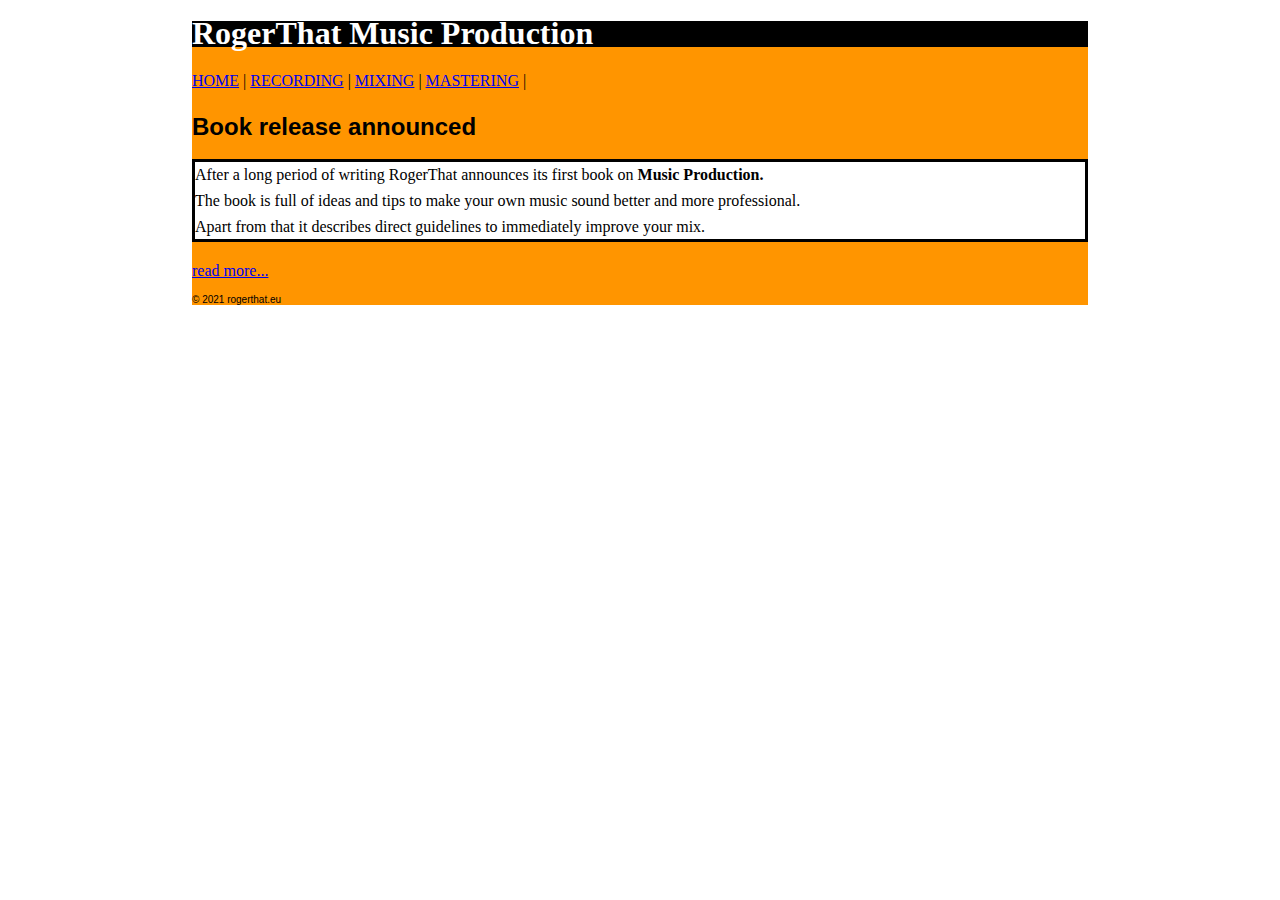
<file: Vierde opdracht/index.html>
<!DOCTYPE html>
<html>

<head>
  <!-- hier zet je de code in de head tags -->
  <title>Music Production</title>

  <link rel="stylesheet" type="text/css" href="styles.css">
</head>

<body>
  <div id="main-container">
    <header>
      <h1> RogerThat Music Production</h1>
    </header>
    <nav>
      <a href="index.html">HOME</a> |
      <a href="recording.html">RECORDING</a> |
      <a href="mixing.html">MIXING</a> |
      <a href="mastering.html">MASTERING</a> |
    
    </nav>

    <main>
      <section>
        <h2>Book release announced</h2>
      
        <p class="par-background">After a long period of writing RogerThat announces its first book on <b>Music Production.</b> <br>
          The book is full of ideas and tips to make your own music sound better and more professional. <br>
          Apart from that it describes direct guidelines to immediately improve your mix.</p>
      
        
        <a href="about.html">read more...</a>
      </section>

    </main>

    <footer>
      <p class="copyright">&copy; 2021 rogerthat.eu</p>
    </footer>
  </div>
</body>

</html>
</file>
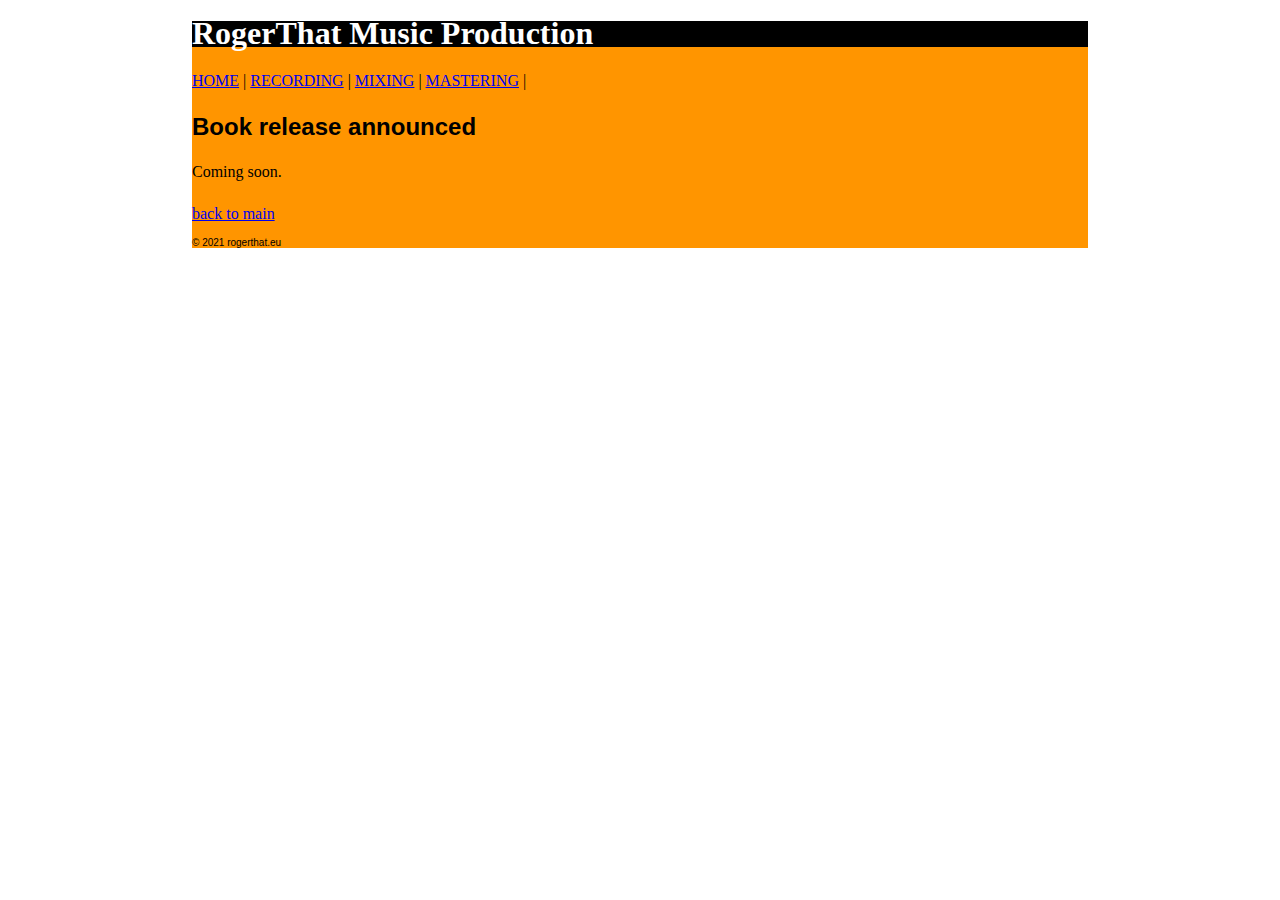
<file: Vierde opdracht/about.html>
<!DOCTYPE html>
<html>

<head>
  <!-- hier zet je de code in de head tags -->
  <title> Music Production </title>

  <link rel="stylesheet" type="text/css" href="styles.css">
</head>

<body>
    <div id="main-container">
        <header>
            <h1> RogerThat Music Production</h1>
        </header>
        <nav>
            <a href="index.html">HOME</a> |
            <a href="recording.html">RECORDING</a> |
            <a href="mixing.html">MIXING</a> |
            <a href="mastering.html">MASTERING</a> |
        
        </nav>

        <main>
            <section>
            <h2>Book release announced</h2>
            
            <p>Coming soon.</p>
            
            
            <a href="index.html">back to main</a>
            </section>

        </main>

        <footer>
            <p class="copyright">&copy; 2021 rogerthat.eu</p>
        </footer>
    </div>
</body>

</html>
</file>
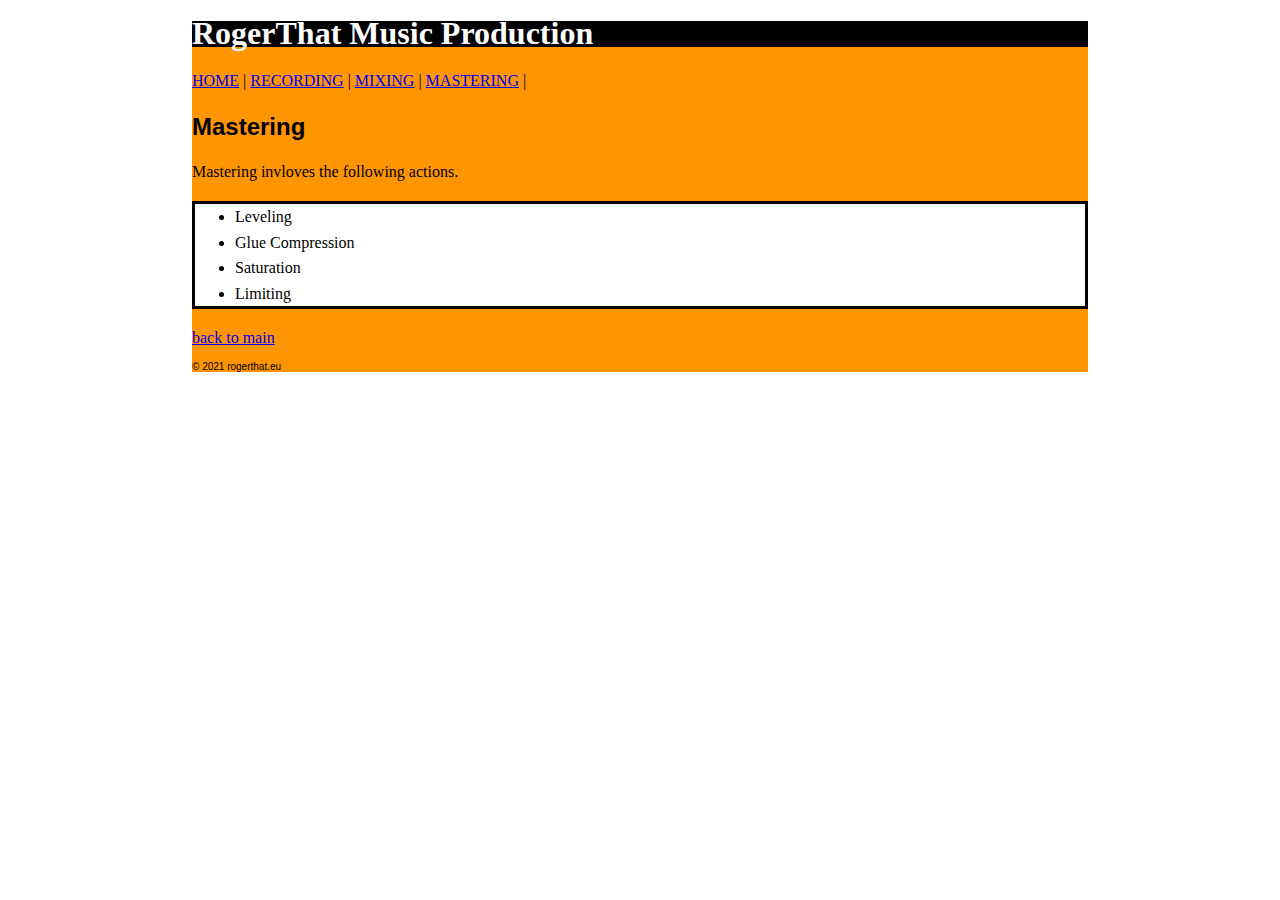
<file: Vierde opdracht/mastering.html>
<!DOCTYPE html>
<html>

<head>
  <!-- hier zet je de code in de head tags -->
  <title>Music Production</title>

  <link rel="stylesheet" type="text/css" href="styles.css">
</head>

<body>
    <div id="main-container">
        <header>
         <h1> RogerThat Music Production</h1>
        </header>
        <nav>
            <a href="index.html">HOME</a> |
            <a href="recording.html">RECORDING</a> |
            <a href="mixing.html">MIXING</a> |
            <a href="mastering.html">MASTERING</a> |
        
        </nav>

        <main>
        <section>
            <h2>Mastering</h2>
            
            <p>Mastering invloves the following actions.</p>
            <ul class="par-background">
                <li>Leveling</li>
                <li>Glue Compression</li>
                <li>Saturation</li>
                <li>Limiting</li>
            </ul>
            
            
            <a href="index.html">back to main</a>
        </section>

    </main>

    <footer>
        <p class="copyright">&copy; 2021 rogerthat.eu</p>
    </footer>
   </div>
</body>

</html>
</file>
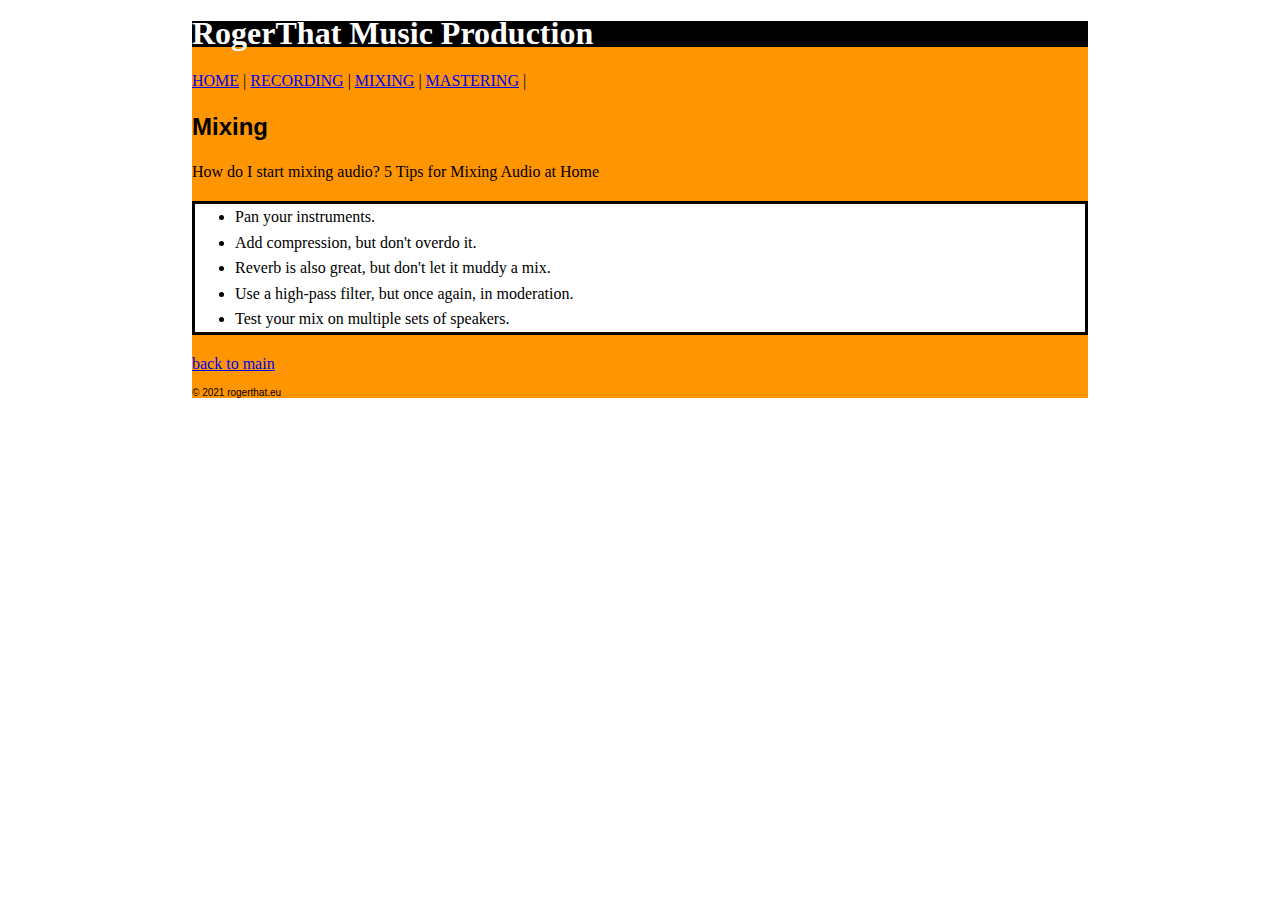
<file: Vierde opdracht/mixing.html>
<!DOCTYPE html>
<html>

<head>
  <!-- hier zet je de code in de head tags -->
  <title>Music Production</title>

  <link rel="stylesheet" type="text/css" href="styles.css">
</head>

<body>
    <div id="main-container">
    <header>
       
      <h1> RogerThat Music Production</h1>
    </header>
    <nav>
        <a href="index.html">HOME</a> |
        <a href="recording.html">RECORDING</a> |
        <a href="mixing.html">MIXING</a> |
        <a href="mastering.html">MASTERING</a> |
   
    </nav>

    <main>
        <section>
        <h2>Mixing</h2>
        
        <p>How do I start mixing audio?
            5 Tips for Mixing Audio at Home</p>
            <ul class="par-background">
                <li>Pan your instruments.</li>
                <li>Add compression, but don't overdo it.</li>
                <li>Reverb is also great, but don't let it muddy a mix.</li>
                <li>Use a high-pass filter, but once again, in moderation.</li>
                <li>Test your mix on multiple sets of speakers.</li>
        </ul>
      
        <a href="index.html">back to main</a>
         </section>

  </main>

  <footer>
    <p class="copyright">&copy; 2021 rogerthat.eu</p>
  </footer>
</div>
</body>

</html>
</file>
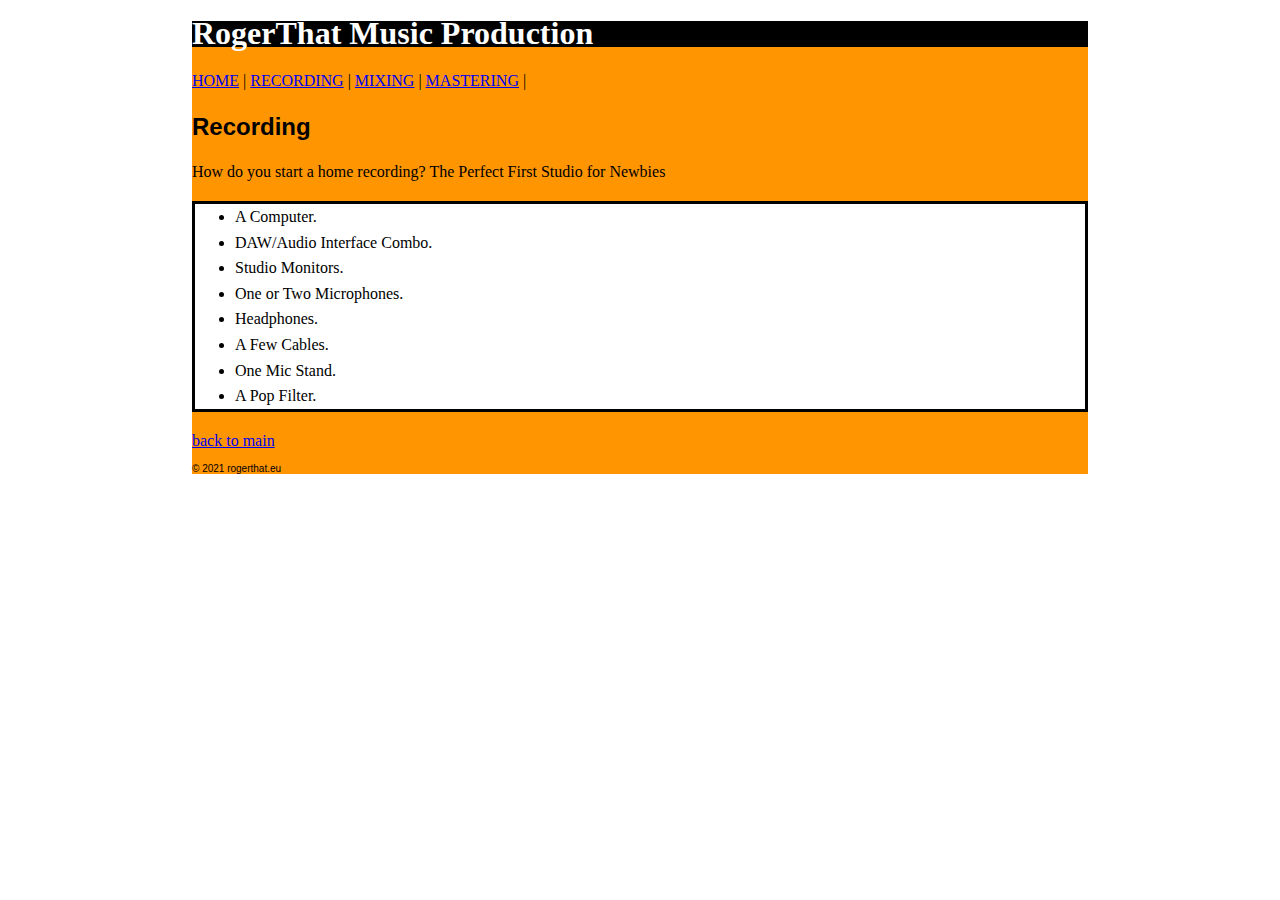
<file: Vierde opdracht/recording.html>
<!DOCTYPE html>
<html>

<head>
  <!-- hier zet je de code in de head tags -->
  <title>Music Production</title>

  <link rel="stylesheet" type="text/css" href="styles.css">
</head>

<body>
    <div id="main-container">
    <header>
        
      <h1> RogerThat Music Production</h1>
    </header>
  <nav>
    <a href="index.html">HOME</a> |
    <a href="recording.html">RECORDING</a> |
    <a href="mixing.html">MIXING</a> |
    <a href="mastering.html">MASTERING</a> |
   
  </nav>

  <main>
    <section>
      <h2>Recording</h2>
     
      <p>How do you start a home recording?
        The Perfect First Studio for Newbies</p>
        <ul class="par-background">
            <li>A Computer.</li>
            <li>DAW/Audio Interface Combo.</li>
            <li>Studio Monitors.</li>
            <li>One or Two Microphones.</li>
            <li>Headphones.</li>
            <li>A Few Cables.</li>
            <li>One Mic Stand.</li>
            <li>A Pop Filter.</li>
    </ul>
      
        <a href="index.html">back to main</a>
    </section>

  </main>

  <footer>
    <p class="copyright">&copy; 2021 rogerthat.eu</p>
  </footer>
</div>
</body>

</html>
</file>
<file: Vierde opdracht/styles.css>
body { 
    color: #000;
    background-color: white;
    font: normal 16px Garamond, verdana;
    line-height: 1.6em ;
    margin: auto;
    width: 70%;
}

#main-container {
    background-color: #ff9500;
}

.par-background {
    background-color: white;
    border: 3px solid black;
}

h1 {
    color: white;
    background-color:black;
    font-family: "Times New Roman", Times, serif;
  }
  
h2 {
    font-family: Arial, Helvetica, sans-serif;
  }
  
.copyright {
    font: normal 10px Arial, Helvetica, sans-serif;
}
</file>
